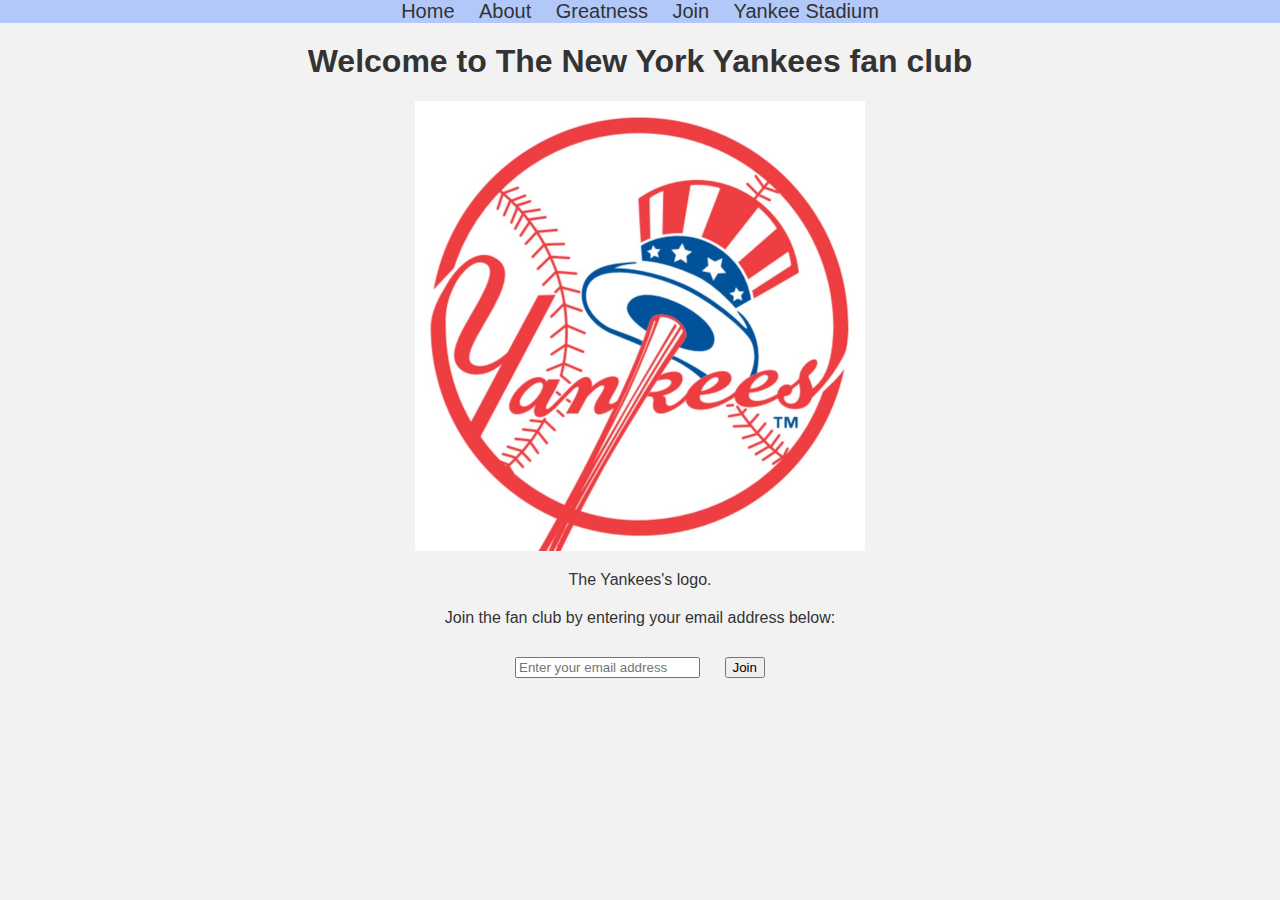
<file: index.html>
<!DOCTYPE html>
<html>
  <head>
    <title>My Favorite Baseball Team</title>
    <link rel="stylesheet" href="styles.css">
  </head>
  <body>
    <nav>
      <ul>
        <li><a href="index.html">Home</a></li>
        <li><a href="about.html">About</a></li>
        <li><a href="greatness.html">Greatness</a></li>
        <li><a href="join.html">Join</a></li>
        <li><a href="statium.html">Yankee Stadium</a></li>
      </ul>
    </nav>

      <h1>Welcome to The New York Yankees fan club</h1>
      <img src="img/channels4_profile.jpg" alt="Image of the New York Yankees" class="image2">
      <p class="description">The Yankees's logo. </p>
      <p id="join">Join the fan club by entering your email address below:</p>
      <form>
        <input type="email" placeholder="Enter your email address">
        <button type="submit">Join</button>

      </form>
      
      
  </body>
</html>
</file>
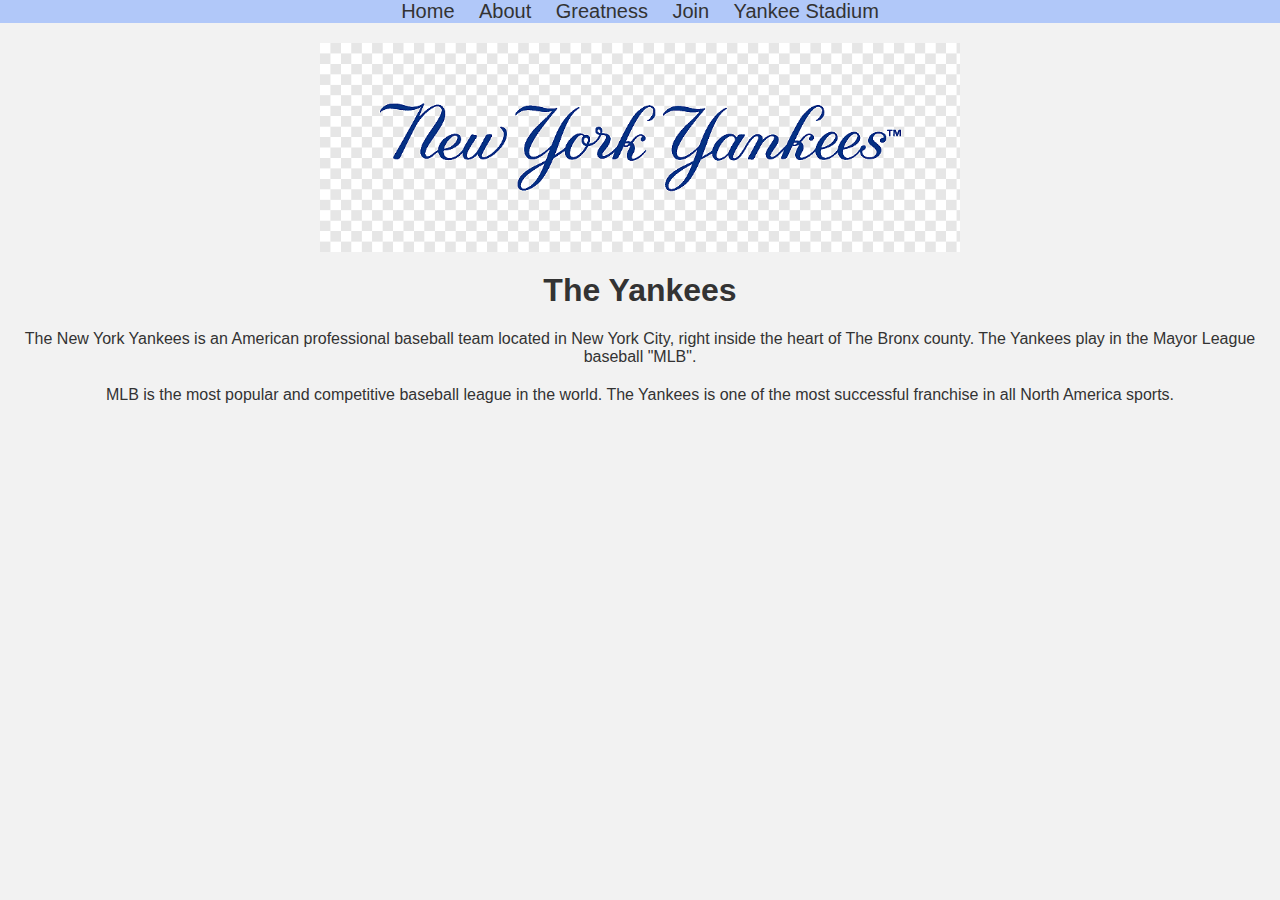
<file: about.html>
<!DOCTYPE html>
<html>
    <head>
        <title>About</title>
        <link rel="stylesheet" href="styles.css">
    </head>
    <body>
        <nav>
            <ul>
              <li><a href="index.html">Home</a></li>
              <li><a href="about.html">About</a></li>
              <li><a href="greatness.html">Greatness</a></li>
              <li><a href="join.html">Join</a></li>
              <li><a href="statium.html">Yankee Stadium</a></li>
            </ul>
          </nav>
        <img src="img/png-transparent-new-york-yankees-steakhouse-logos-and-uniforms-of-the-new-york-yankees-nyy-steak-new-york-icons-blue-text-logo.png"
         class="image">
        <h1> The Yankees</h1>

        <p class="description"> The New York Yankees is an American professional baseball team located in New York City, right inside the heart of The Bronx county.
            The Yankees play in the Mayor League baseball "MLB". </p>
        <p class="description"> MLB is the most popular and competitive baseball league in the world.
            The Yankees is one of the most successful franchise in all North America sports.</p>


    </body>
</html>
</file>
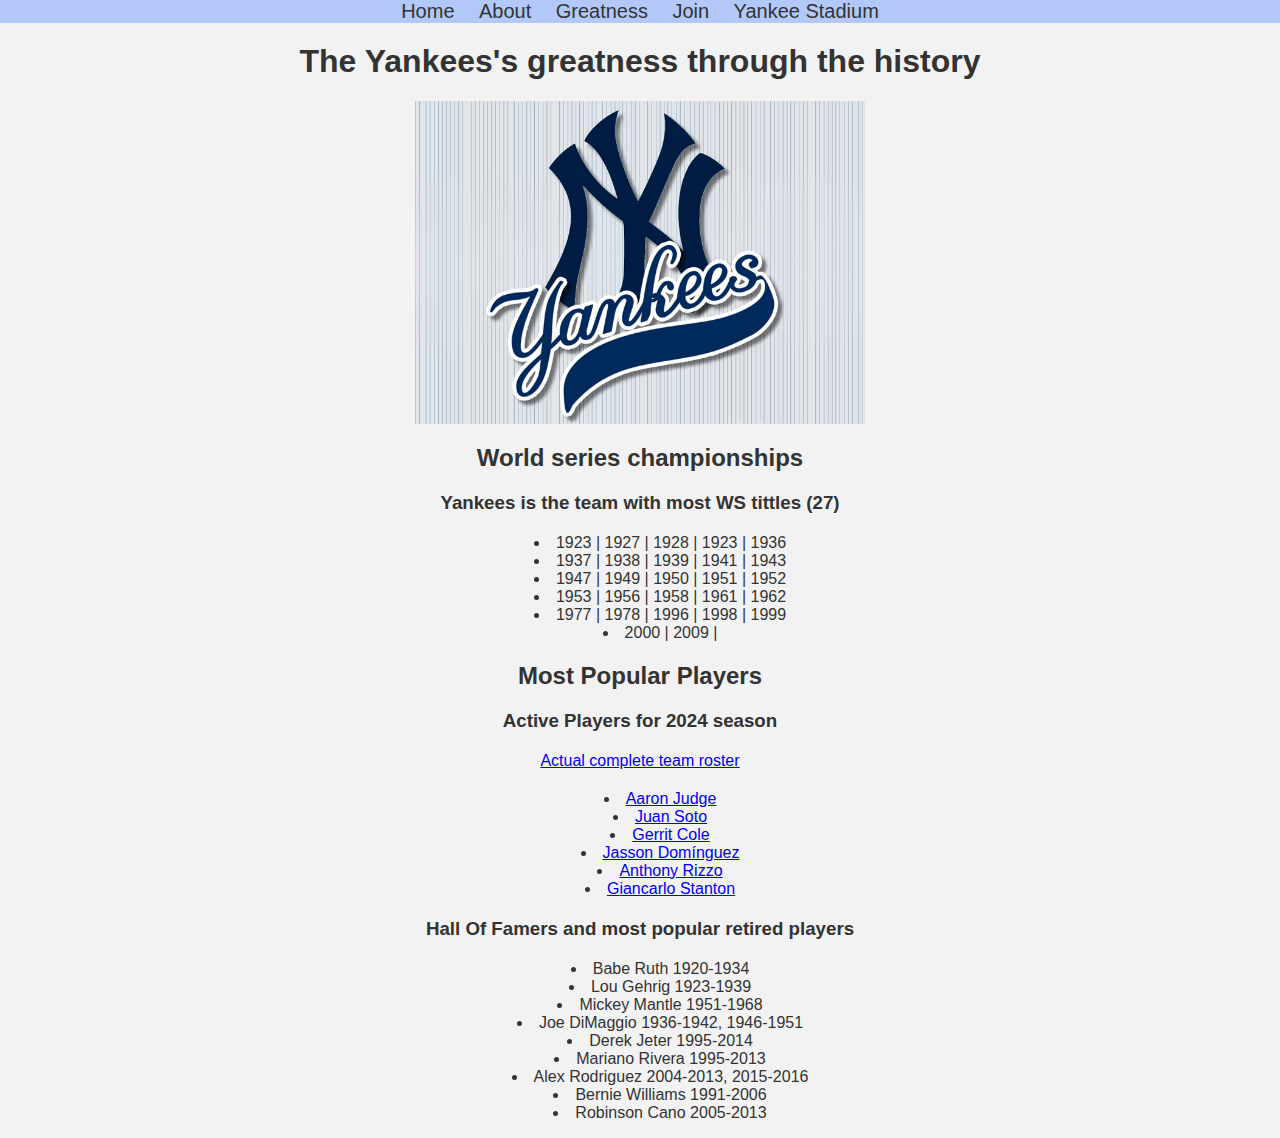
<file: greatness.html>
<!DOCTYPE html>
<html>
    <head>
        <title>Greatness</title>
        <link rel="stylesheet" href="styles.css">
    </head>
    <body>
        <nav>
            <ul>
              <li><a href="index.html">Home</a></li>
              <li><a href="about.html">About</a></li>
              <li><a href="greatness.html">Greatness</a></li>
              <li><a href="join.html">Join</a></li>
              <li><a href="statium.html">Yankee Stadium</a></li>
            </ul>
          </nav>

        <h1> The Yankees's greatness through the history</h1>
        <img src="img/Yankees.jpg" class="image2">
        <h2>World series championships</h2>
        <h3>Yankees is the team with most WS tittles (27) </h3>
        <ul>
            <li> 1923 | 1927 | 1928 | 1923 | 1936</li>
            <li> 1937 | 1938 | 1939 | 1941 | 1943</li>
            <li> 1947 | 1949 | 1950 | 1951 | 1952</li>
            <li> 1953 | 1956 | 1958 | 1961 | 1962</li>
            <li> 1977 | 1978 | 1996 | 1998 | 1999</li>
            <li> 2000 | 2009 | </li>
        </ul>

        <h2>Most Popular Players</h2>

        <h3>Active Players for 2024 season</h3>
        <p class="description"><a href="https://www.mlb.com/yankees/roster">Actual complete team roster </a></p>
        <ul>
            <li> <a href="https://www.mlb.com/player/aaron-judge-592450" target="_blank"> Aaron Judge  </a></li>
            <li> <a href="https://www.mlb.com/player/juan-soto-665742" target="_blank" > Juan Soto   </a></li>
            <li> <a href="https://www.mlb.com/player/gerrit-cole-543037?season=2023&team=147" target="_blank"> Gerrit Cole</a></li>
            <li><a href="https://www.mlb.com/player/jasson-dominguez-691176?season=2023&team=147" target="_blank"> Jasson Domínguez </a></li>
            <li><a href="https://www.mlb.com/player/anthony-rizzo-519203?season=2023&team=147" target="_blank"> Anthony Rizzo </a></li>
            <li><a href="https://www.mlb.com/player/giancarlo-stanton-519317?season=2023&team=147" target="_blank"> Giancarlo Stanton</a> </li>
        </ul>

        


        <h3>Hall Of Famers and most popular retired players</h3>
        <ul>
            <li> Babe Ruth 1920-1934  </li>
            <li> Lou Gehrig 1923-1939 </li>
            <li> Mickey Mantle 1951-1968 </li>
            <li> Joe DiMaggio 1936-1942, 1946-1951</li>
            <li> Derek Jeter 1995-2014 </li>
            <li> Mariano Rivera 1995-2013 </li>
            <li> Alex Rodriguez 2004-2013, 2015-2016 </li>
            <li> Bernie Williams 1991-2006 </li>
            <li> Robinson Cano 2005-2013 </li>

        </ul>

    </body>

</html>
</file>
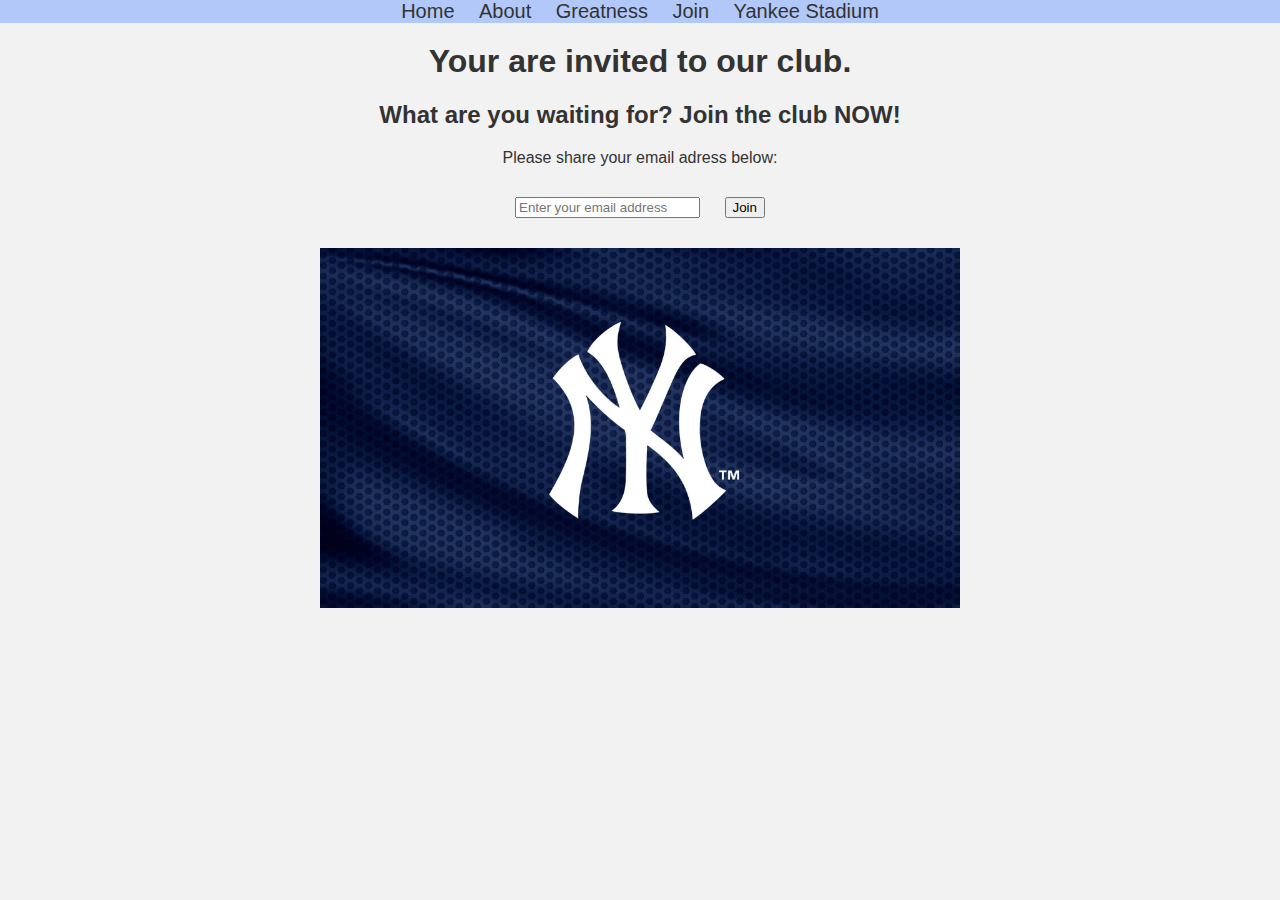
<file: join.html>
<!DOCTYPE html>
<html>
    <head>
        <title>Join</title>
    </head>
    <link rel="stylesheet" href="styles.css">
    <body>
        <nav>
            <ul>
              <li><a href="index.html">Home</a></li>
              <li><a href="about.html">About</a></li>
              <li><a href="greatness.html">Greatness</a></li>
              <li><a href="join.html">Join</a></li>
              <li><a href="statium.html">Yankee Stadium</a></li>
            </ul>
          </nav>

        
        <h1>Your are invited to our club.</h1>
        <h2 class="description">What are you waiting for? Join the club NOW!</h2>

        <p class="description">Please share your email adress below:</p>
        <form> 
            <input type="email" placeholder="Enter your email address">
            <button type="submit" >Join</button>
        </form>

        <img src="img/0f77afd9-acc2-4347-aa81-66aa7004f4af_1343881_TABLET_LANDSCAPE_LARGE_16_9.jpg" class="image">
        




    </body>
</html>
</file>
<file: styles.css>
nav ul {
    list-style-type: none;
    padding: 0;
    margin:  0;
    background-color: #b1c8f9;
    text-align: center;
}

nav ul li {
    display: inline;
    margin: 0 10px;
}

nav ul li a {
    text-decoration: none;
    color: #333;
    font-size: 20px;
}

body {
    font-family: Arial, sans-serif;
    background-color: #f2f2f2;
    margin: 0;
    padding: 0;
  }

  h1 {
    text-align: center;
    color: #333;
    margin-top: 20px;
  }

  h2, h3 {
    text-align: center;
    color: #333;
    margin-top: 20px;
  }

  ul {
    text-align: center;
    color: #333;
    margin-top: 20px;
    list-style: inside;
    
  }
  form {
    text-align: center;
    color: #333;
    margin-top: 20px;
  }
  input {
    margin: 10px;
  }
  button {
    margin: 10px;
  }
  .image {
    display: block;
    margin: 0 auto;
    width: 50%;
    height: auto;
    margin-top: 20px;
    margin-bottom: 20px;
  }

  .image2 {
    width: 450px;
    height: 550;
    margin-top: 20px;
    margin-bottom: 20px;
    display: block;
    margin: 0 auto;
  }
  .image3 {
    width: 100%;
    height: 100%;
  }

  .description {
    text-align: center;
    color: #333;
    margin-top: 20px;
  }

  #join {
    text-align: center;
    color: #333;
    margin-top: 20px;
  }

  input {
    margin: 10px;
  }

  button {
    margin: 10px;
  }

  form {
    text-align: center;
    color: #333;
    margin: 20px;
  }
</file>
